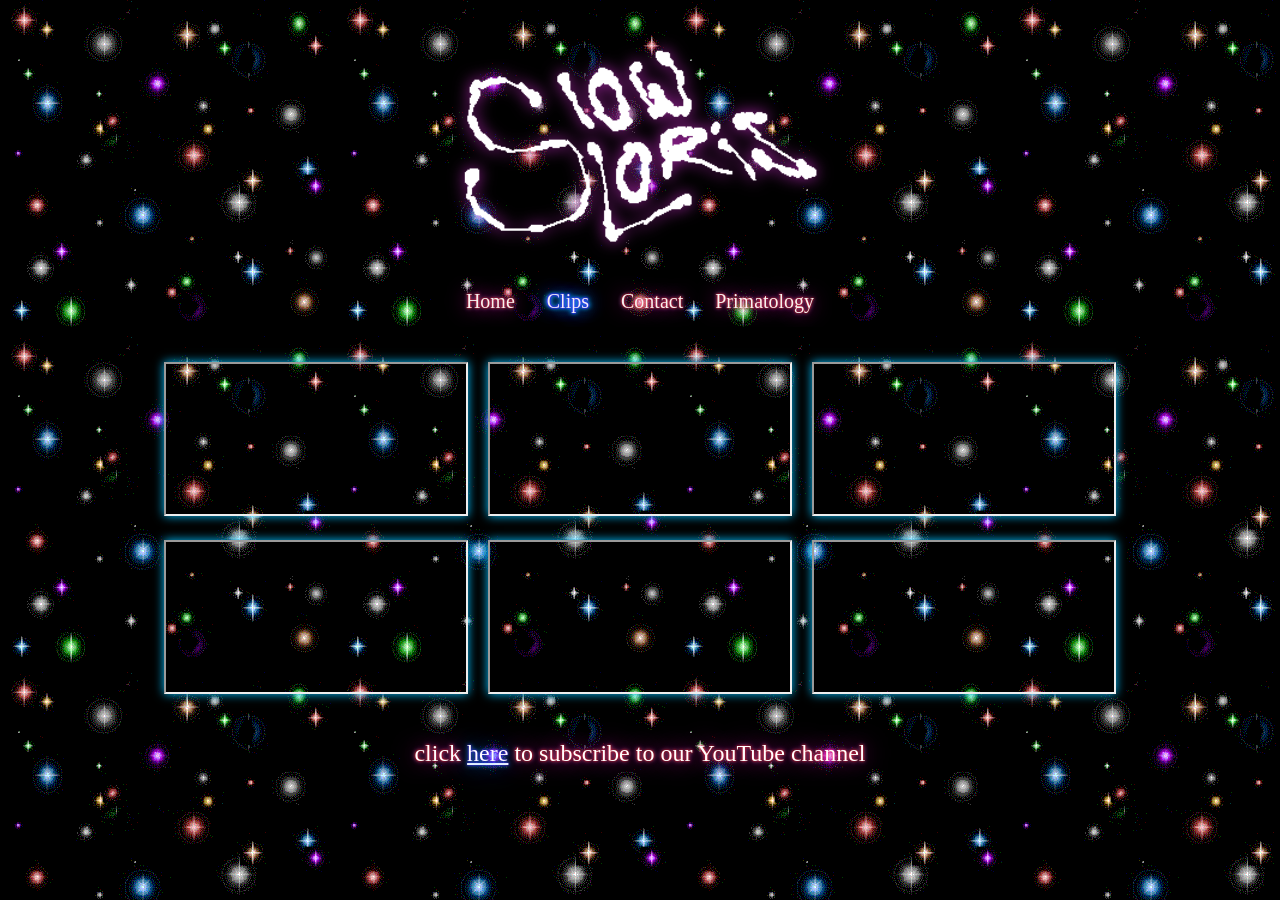
<file: index.html>
<!DOCTYPE html>
<!--[if lt IE 7]>      <html class="no-js lt-ie9 lt-ie8 lt-ie7"> <![endif]-->
<!--[if IE 7]>         <html class="no-js lt-ie9 lt-ie8"> <![endif]-->
<!--[if IE 8]>         <html class="no-js lt-ie9"> <![endif]-->
<!--[if gt IE 8]>      <html class="no-js"> <!--<![endif]-->
<html>
  <head>
    <meta charset="utf-8">
    <meta http-equiv="X-UA-Compatible" content="IE=edge">
    <title>Slow Loris - Contact</title>
    <meta name="description" content="">
    <meta name="viewport" content="width=device-width, initial-scale=1.0, maximum-scale=1.0, user-scalable=no">
    <link rel="stylesheet" href="Slow_Loris_Style.css">
    <link rel="stylesheet" href="https://cdnjs.cloudflare.com/ajax/libs/font-awesome/6.4.2/css/all.min.css">
    <link rel="icon" type="image/x-icon" href="/Resources/favicon.ico">
    <link rel="stylesheet" href="icomoon-icons/font/icomoon-style.css">
  </head>
</div>
  
<body>

    <div class="title">
        <img src="Slow Loris(Trans) (1).gif" alt="logo" class="logo">
    </div>

    <div class="topnav" id="myTopnav">
     <a href="home.html">Home</a>
     <a href="index.html" class="active">Clips</a>
     <a href="contact2.html"">Contact</a>
     <a href="under_construction.html">Primatology</a>
    </div> 

     <div class="topnav2" id="myTopnav2">
     <a href="home.html"><i class="icon"></i></a>
     <a href="index.html" class="active"><i class="icon"></i></a> 
     <a href="contact2.html"><i class="icon"></i></a>
     <a href="under_construction.html"><i class="icon"></i></a>
    </div> 

    

    <div class="gallery"> 

        <div class="gallery-item"> 
            <iframe width="560" height="315" src="https://www.youtube.com/embed/EpOpylktMGk?si=UKBFVbHmr7PZNZWQ"> </iframe>
        </div>
     
        <div class="gallery-item"> 
            <iframe width="560" height="315" src="https://www.youtube.com/embed/k3TqB_MjNQk?si=h1fYwVgg3XGY2sBT"> </iframe>
        </div>
     
        <div class="gallery-item"> 
            <iframe width="560" height="315" src="https://www.youtube.com/embed/A6v5NHPJCEs?si=xe2Y2fbKIWW7epcr"> </iframe>
        </div>
     
         <div class="gallery-item"> 
            <iframe width="560" height="315" src="https://www.youtube.com/embed/gDXQGxx8KVQ?si=VwYRWU9yoIYgJ7kZ"> </iframe>
        </div>
     
        <div class="gallery-item"> 
            <iframe width="560" height="315" src="https://www.youtube.com/embed/tkfmoGTdsXY?si=t7316gTjJeaTGOUP"> </iframe>
        </div>
     
         <div class="gallery-item"> 
            <iframe width="560" height="315" src="https://www.youtube.com/embed/n47fGSMWMEw?si=5dIxW9wMGmOJ4d2V"> </iframe>
         </div>
        
    </div>

    <div class="subscribe">
        <p>click&nbsp;</p>
        <a href="https://www.youtube.com/@SlowLorisTheBand?sub_confirmation=1" class="subscribe-button">here</a>
        <p>&nbsp;to subscribe to our YouTube channel</p>
    </div>
</body>

      
</html>
</file>
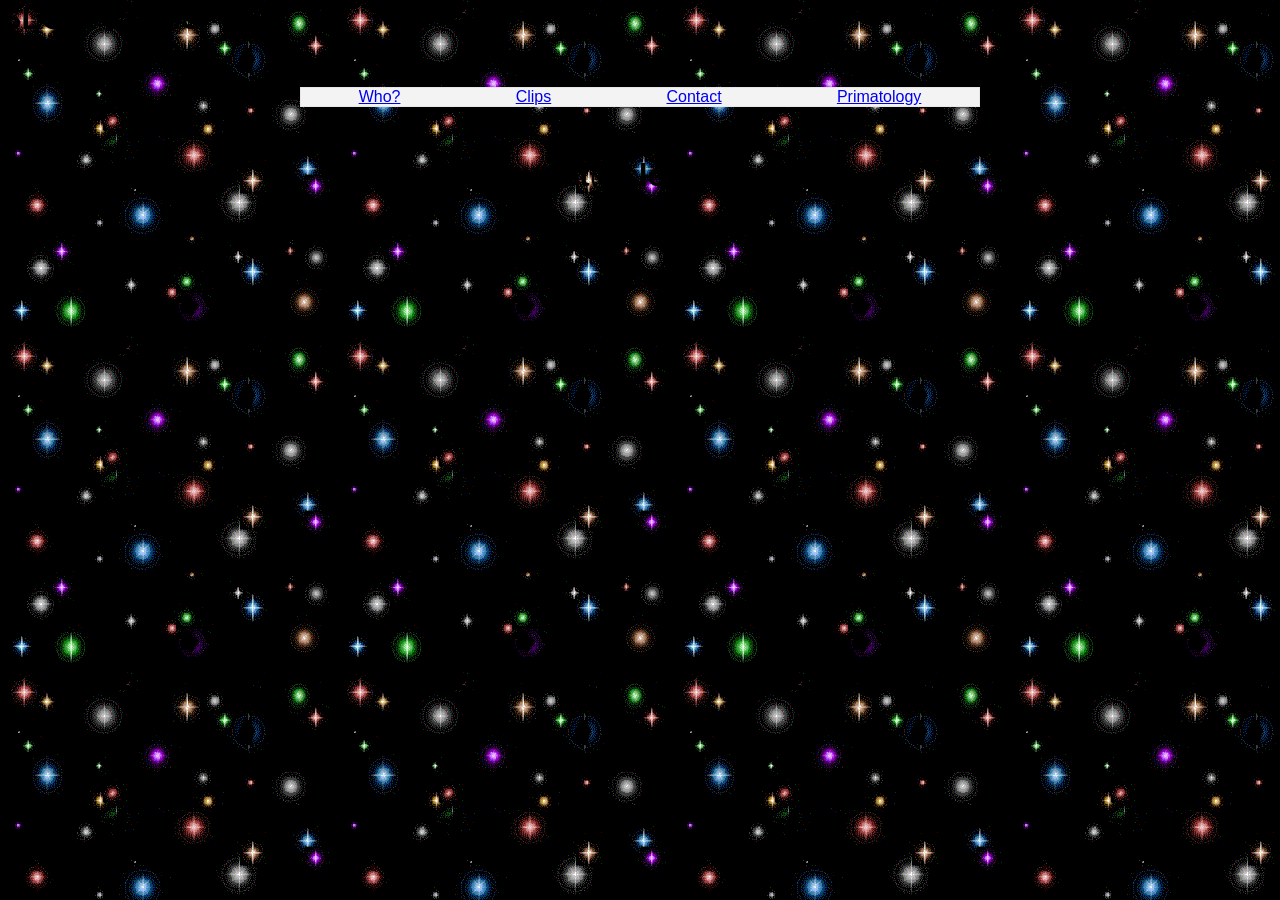
<file: contact.html>
<!DOCTYPE html>
<!--[if lt IE 7]>      <html class="no-js lt-ie9 lt-ie8 lt-ie7"> <![endif]-->
<!--[if IE 7]>         <html class="no-js lt-ie9 lt-ie8"> <![endif]-->
<!--[if IE 8]>         <html class="no-js lt-ie9"> <![endif]-->
<!--[if gt IE 8]>      <html class="no-js"> <!--<![endif]-->
<html>
  <head>
    <meta charset="utf-8">
    <meta http-equiv="X-UA-Compatible" content="IE=edge">
    <title></title>
    <meta name="description" content="">
    <meta name="viewport" content="width=device-width, initial-scale=1.0">
    <link rel="stylesheet" href="Slow_Loris_Style.css">
  </head>

  <div class="header">
  <h1>SLOW LORIS</h1>
</div>

<ul>
  <li><a href="who.html">Who?</a></li>
  <li><a href="index.html">Clips</a></li>
  <li class="active"><a href="contact.html" class="active">Contact</a></li>
  <li><a href="under_construction.html">Primatology</a></li>
</ul>

  
  <body>
    <!--[if lt IE 7]>
      <p class="browsehappy">You are using an <strong>outdated</strong> browser. Please <a href="#">upgrade your browser</a> to improve your experience.</p>
    <![endif]-->
    
    <script src="" async defer></script>

 <h1 class="title">contact@slowloris.ca</h1>
   



  </body>
</html>
</file>
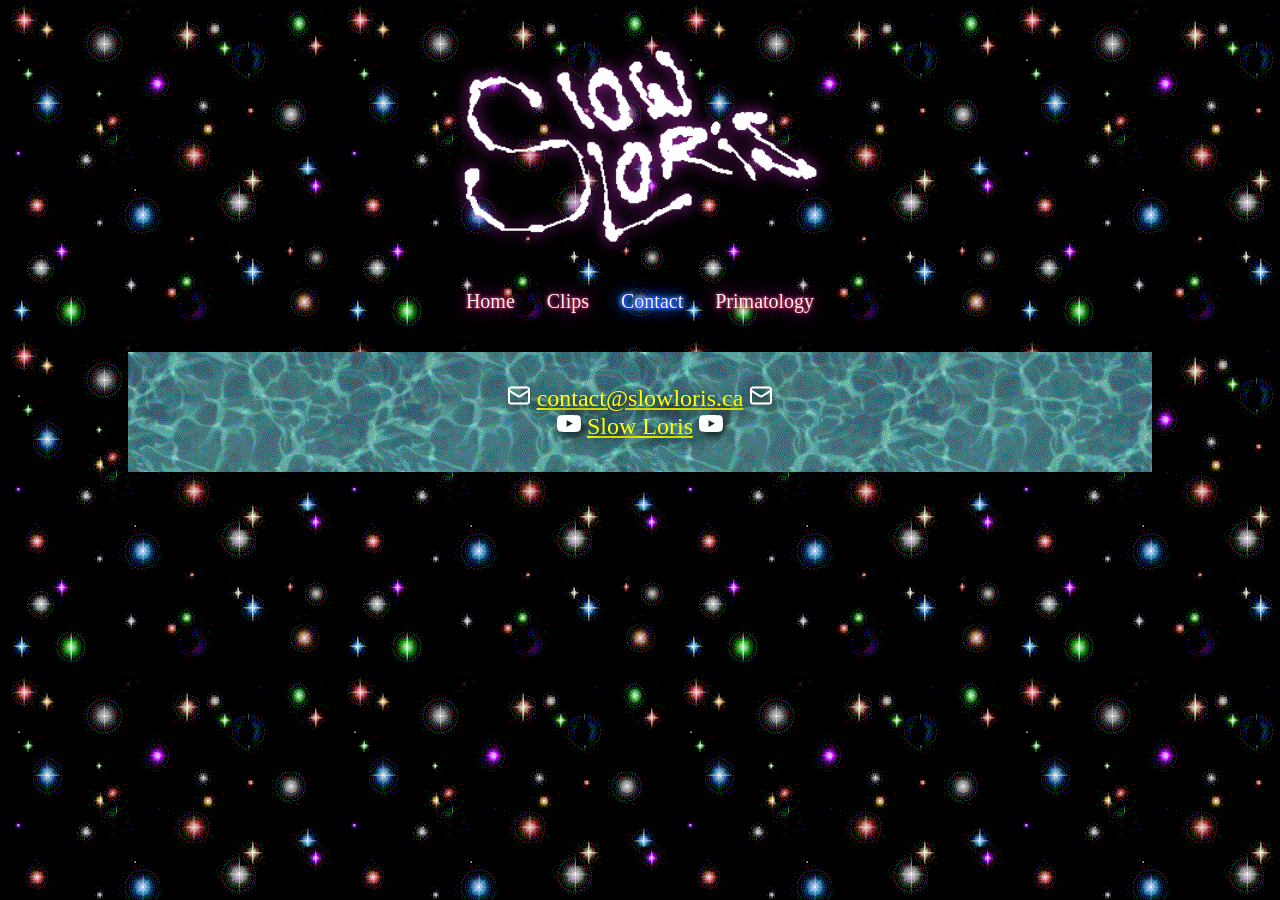
<file: contact2.html>
<!DOCTYPE html>
<!--[if lt IE 7]>      <html class="no-js lt-ie9 lt-ie8 lt-ie7"> <![endif]-->
<!--[if IE 7]>         <html class="no-js lt-ie9 lt-ie8"> <![endif]-->
<!--[if IE 8]>         <html class="no-js lt-ie9"> <![endif]-->
<!--[if gt IE 8]>      <html class="no-js"> <!--<![endif]-->
<html>
  <head>
    <meta charset="utf-8">
    <meta http-equiv="X-UA-Compatible" content="IE=edge">
    <title>Slow Loris - Contact</title>
    <meta name="description" content="">
    <meta name="viewport" content="width=device-width, initial-scale=1.0, maximum-scale=1.0, user-scalable=no">
    <link rel="stylesheet" href="Slow_Loris_Style.css">
    <link rel="stylesheet" href="https://cdnjs.cloudflare.com/ajax/libs/font-awesome/6.4.2/css/all.min.css">
    <link rel="icon" type="image/x-icon" href="/Resources/favicon.ico">
    <link rel="stylesheet" href="icomoon-icons/font/icomoon-style.css">

  </head>
</div>
  

<body>



    <div class="title">
        <img src="Slow Loris(Trans) (1).gif" alt="logo" class="logo">
    </div>

    <div class="topnav" id="myTopnav">
     <a href="home.html">Home</a>
     <a href="index.html">Clips</a>
     <a href="contact2.html" class="active">Contact</a>
     <a href="under_construction.html">Primatology</a>
    </div> 

    <div class="topnav2" id="myTopnav2">
     <a href="home.html"><i class="icon"></i></a>
     <a href="index.html"><i class="icon"></i></a> 
     <a href="contact2.html" class="active"><i class="icon"></i></a>
     <a href="under_construction.html"><i class="icon"></i></a>
    </div> 


    <!-- 
    <script type="module">
      function isHostMethod(object, method) {
        var objectMethod = object[method];
        var type = typeof objectMethod;
        return type == 'function' || type == 'object' && null !== objectMethod || type == 'unknown';
      }

      function isHostObjectProperty(object, property) {
        var objectProperty = object[property];
        return typeof objectProperty == 'object' || typeof objectProperty == 'function' && null !== objectProperty;
      }

      if(!isHostMethod(document.documentElement, 'addEventListener') ||!isHostObjectProperty(window, 'navigator') || !isHostObjectProperty(navigator, 'clipboard') ||
        isHostMethod(navigator.clipboard, 'writeText') || !isHostMethod(document.documentElement, 'querySelector')
      ) {
        var copyButton = document.createElement('button');
        copyButton.type = "button";
        copyButton.className = "app-copy-button";
        copyButton.innerHTML = '<span class="app-copy_button__text">Copy to Clipboard</span> <span class="app-visually-hidden">email address</span>';
        copyButton.addEventListener('click', e => {
          navigator.clipboard.writeText('hello@wearefrankly.co').then(function() {
            copyButton.querySelector('.app-copy_button__text').innerHTML = "Copied";
            window.setTimeout(() => {
              copyButton.querySelector('.app-copy_button__text').innerHTML = "Copy to Clipboard";
            }, 3000);
          });
        }, false);
        document.querySelector('.app-copy').appendChild(copyButton);
      }
    </script>
    


 <div class="paperback"> 
    <p>Email us at <a href="mailto:contact@slowloris.ca">contact@slowloris.ca</a>
        <span class="app-copy"> <span class="app-visually-hidden">email address</span></button></span>
    </p>
    
 </div>
 -->

 <div class="waterback"> 
    <p><i class="icon"></i> <a href="mailto:contact@slowloris.ca">contact@slowloris.ca</a> <i class="icon"></i></p>
    <p><i class="icon"></i> <a href="https://www.youtube.com/@SlowLorisTheBand" target="_blank">Slow Loris</a> <i class="icon"></i></p> 
 </div>
</body>

      
</html>
</file>
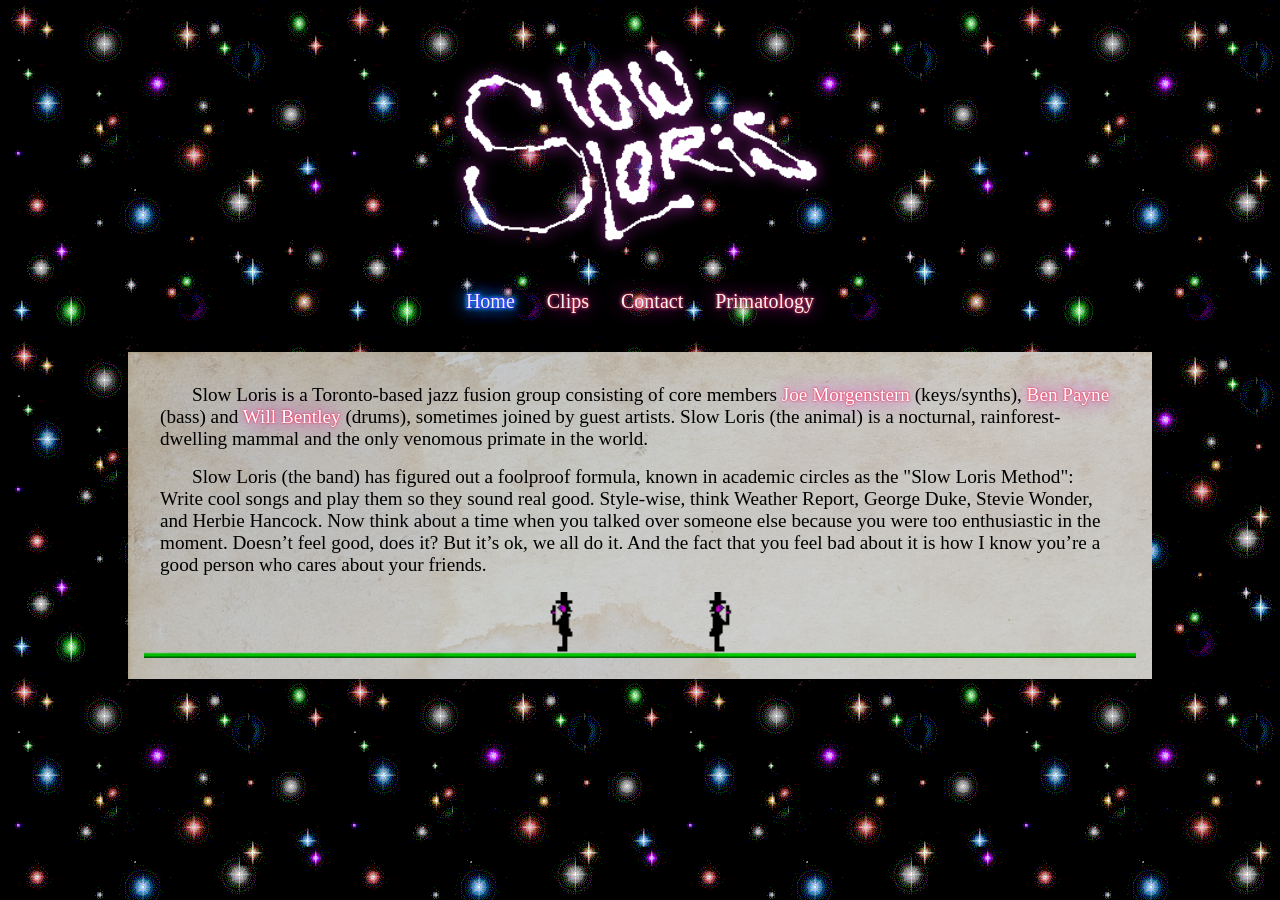
<file: home.html>
<!DOCTYPE html>
<!--[if lt IE 7]>      <html class="no-js lt-ie9 lt-ie8 lt-ie7"> <![endif]-->
<!--[if IE 7]>         <html class="no-js lt-ie9 lt-ie8"> <![endif]-->
<!--[if IE 8]>         <html class="no-js lt-ie9"> <![endif]-->
<!--[if gt IE 8]>      <html class="no-js"> <!--<![endif]-->
<html>
  <head>
    <meta charset="utf-8">
    <meta http-equiv="X-UA-Compatible" content="IE=edge">
    <title>Slow Loris - Contact</title>
    <meta name="description" content="">
    <meta name="viewport" content="width=device-width, initial-scale=1.0, maximum-scale=1.0, user-scalable=no">
    <link rel="stylesheet" href="Slow_Loris_Style.css">
    <link rel="stylesheet" href="https://cdnjs.cloudflare.com/ajax/libs/font-awesome/6.4.2/css/all.min.css">
    <link rel="icon" type="image/x-icon" href="/Resources/favicon.ico">
    <link rel="stylesheet" href="icomoon-icons/font/icomoon-style.css">

  </head>
</div>
  
<body>

   <div class="title">
        <img src="Slow Loris(Trans) (1).gif" alt="logo" class="logo">
    </div>

    <div class="topnav" id="myTopnav">
     <a href="home.html" class="active">Home</a>
     <a href="index.html">Clips</a>
     <a href="contact2.html">Contact</a>
     <a href="under_construction.html">Primatology</a>
    </div> 

   <div class="topnav2" id="myTopnav2">
     <a href="home.html" class="active"><i class="icon"></i></a>
     <a href="index.html"><i class="icon"></i></a> 
     <a href="contact2.html"><i class="icon"></i></a>
     <a href="under_construction.html"><i class="icon"></i></a>
    </div> 

 <div class="paperback"> 
    <p>Slow Loris is a Toronto-based jazz fusion group consisting of core members <span class="membername">Joe Morgenstern </span>(keys/synths), <span class="membername">Ben Payne</span> (bass) and <span class="membername">Will Bentley</span> (drums), sometimes joined by guest artists. Slow Loris (the animal) is a nocturnal, rainforest-dwelling mammal and the only venomous primate in the world.</p> 
    <p>Slow Loris (the band) has figured out a foolproof formula, known in academic circles as the "Slow Loris Method": Write cool songs and play them so they sound real good. Style-wise, think Weather Report, George Duke, Stevie Wonder, and Herbie Hancock. Now think about a time when you talked over someone else because you were too enthusiastic in the moment. Doesn’t feel good, does it? But it’s ok, we all do it. And the fact that you feel bad about it is how I know you’re a good person who cares about your friends.</p>    
    <img src="duel.gif" alt="band photo" class="band_photo" style="width:100%; height: auto; mix-blend-mode: multiply;">
  </div>

</body>

      
</html>
</file>
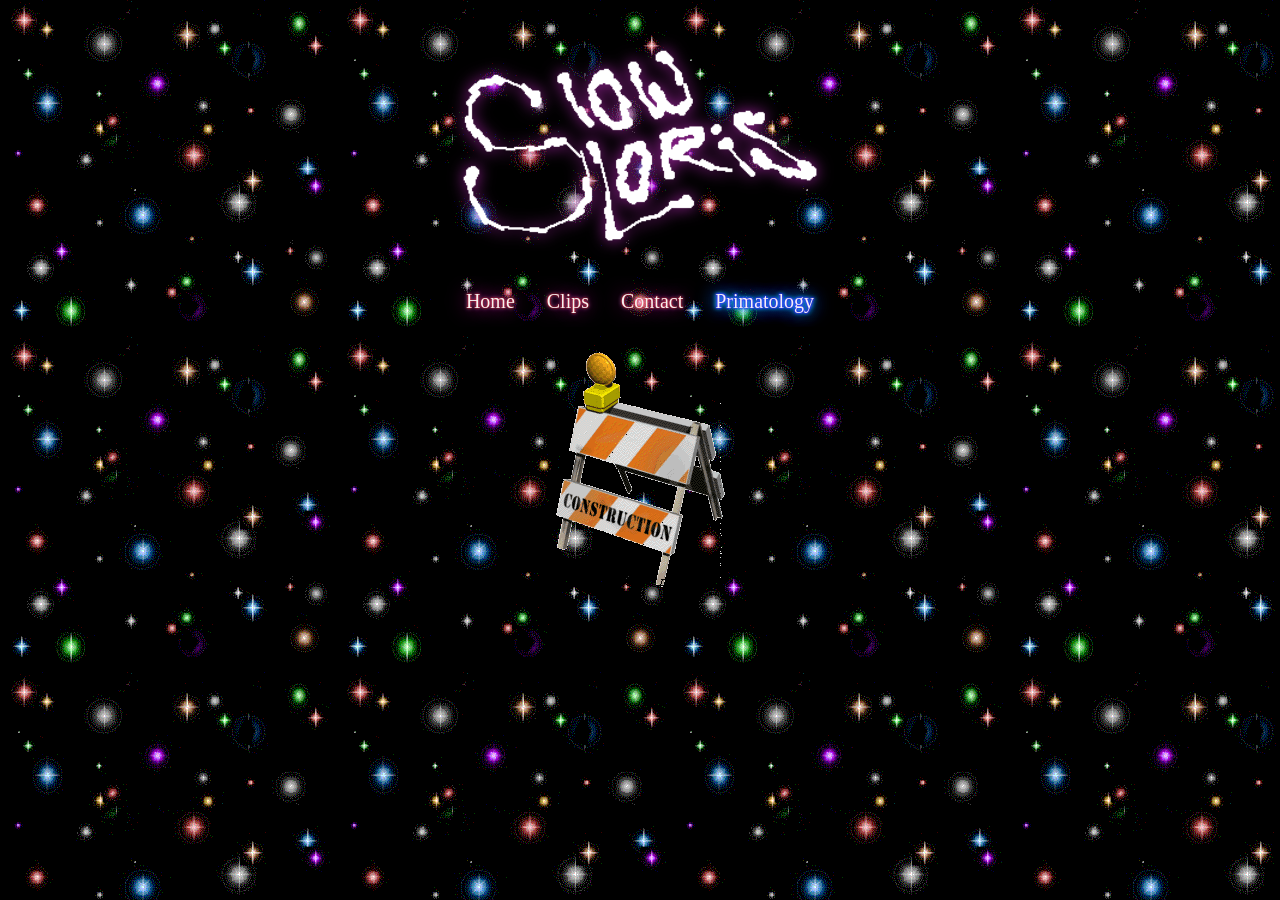
<file: under_construction.html>
<!DOCTYPE html>
<!--[if lt IE 7]>      <html class="no-js lt-ie9 lt-ie8 lt-ie7"> <![endif]-->
<!--[if IE 7]>         <html class="no-js lt-ie9 lt-ie8"> <![endif]-->
<!--[if IE 8]>         <html class="no-js lt-ie9"> <![endif]-->
<!--[if gt IE 8]>      <html class="no-js"> <!--<![endif]-->
<html>
  <head>
    <meta charset="utf-8">
    <meta http-equiv="X-UA-Compatible" content="IE=edge">
    <title>Slow Loris - Contact</title>
    <meta name="description" content="">
    <meta name="viewport" content="width=device-width, initial-scale=1.0, maximum-scale=1.0, user-scalable=no">
    <link rel="stylesheet" href="Slow_Loris_Style.css">
    <link rel="stylesheet" href="https://cdnjs.cloudflare.com/ajax/libs/font-awesome/6.4.2/css/all.min.css">
    <link rel="icon" type="image/x-icon" href="/Resources/favicon.ico">
    <link rel="stylesheet" href="icomoon-icons/font/icomoon-style.css">

  </head>
</div>
  
<body>

    <div class="title">
        <img src="Slow Loris(Trans) (1).gif" alt="logo" class="logo">
    </div>

    <div class="topnav" id="myTopnav">
     <a href="home.html">Home</a>
     <a href="index.html">Clips</a>
     <a href="contact2.html">Contact</a>
     <a href="under_construction.html" class="active">Primatology</a>
    </div> 

     <div class="topnav2" id="myTopnav2">
     <a href="home.html"><i class="icon"></i></a>
     <a href="index.html"><i class="icon"></i></a> 
     <a href="contact2.html"><i class="icon"></i></a>
     <a href="under_construction.html" class="active"><i class="icon"></i></a>
    </div> 

<div class="construction">
 <img src="Resources/construction.gif" alt="Under Construction!">    
</div>
</body>

      
</html>
</file>
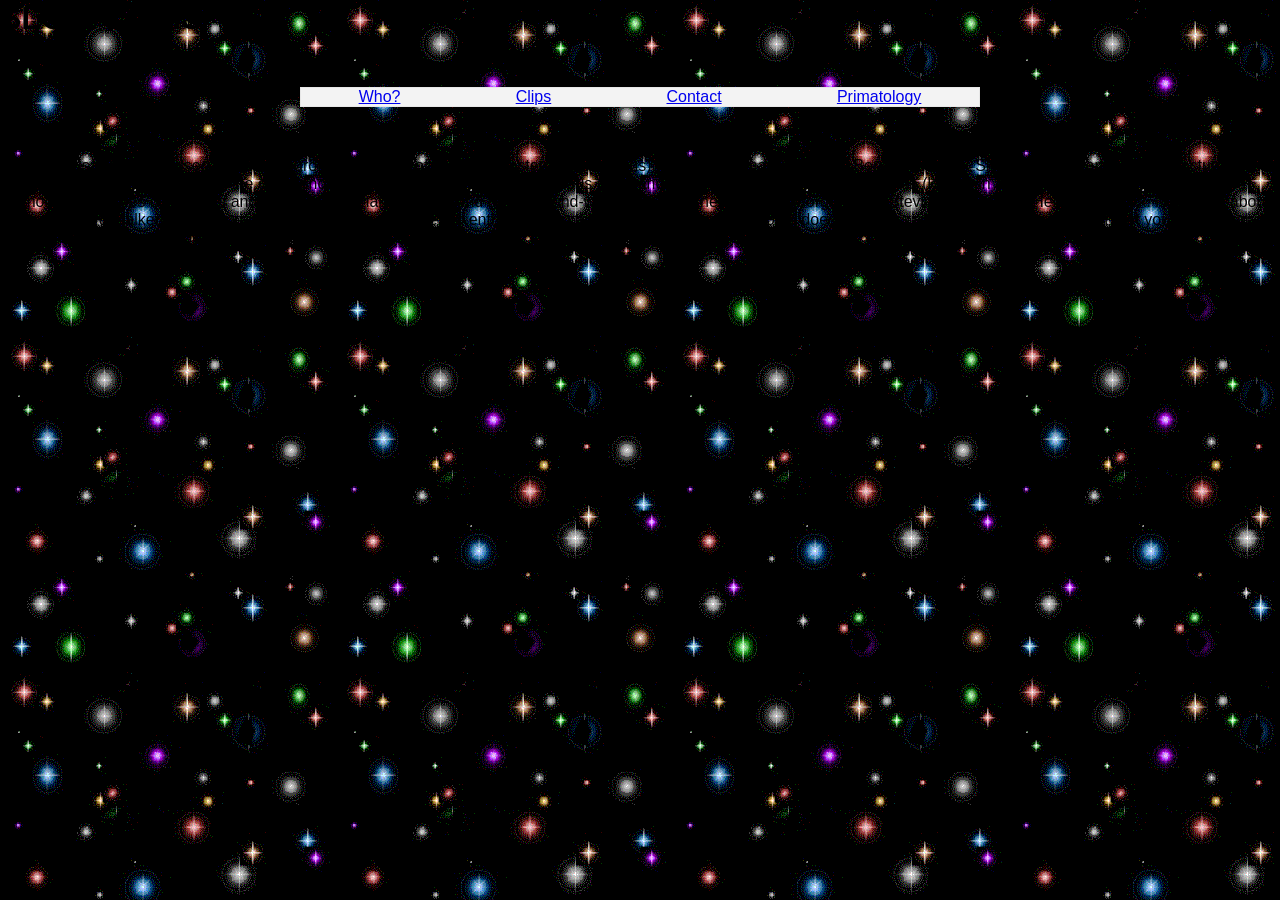
<file: who.html>
<!DOCTYPE html>
<!--[if lt IE 7]>      <html class="no-js lt-ie9 lt-ie8 lt-ie7"> <![endif]-->
<!--[if IE 7]>         <html class="no-js lt-ie9 lt-ie8"> <![endif]-->
<!--[if IE 8]>         <html class="no-js lt-ie9"> <![endif]-->
<!--[if gt IE 8]>      <html class="no-js"> <!--<![endif]-->
<html>
  <head>
    <meta charset="utf-8">
    <meta http-equiv="X-UA-Compatible" content="IE=edge">
    <title></title>
    <meta name="description" content="">
    <meta name="viewport" content="width=device-width, initial-scale=1.0">
    <link rel="stylesheet" href="Slow_Loris_Style.css">
  </head>

  <div class="header">
  <h1>SLOW LORIS</h1>
</div>

<ul>
  <li class="active"><a href="who.html" class="active">Who?</a></li>
  <li><a href="index.html">Clips</a></li>
  <li><a href="contact.html">Contact</a></li>
  <li><a href="under_construction.html">Primatology</a></li>
</ul>

  
  <body>
    <!--[if lt IE 7]>
      <p class="browsehappy">You are using an <strong>outdated</strong> browser. Please <a href="#">upgrade your browser</a> to improve your experience.</p>
    <![endif]-->
    
    <script src="" async defer></script>

    <div class="paragraph-container"> 
 <p class="paragraph">Slow Loris is a Toronto-based jazz fusion group consisting of Joe Morgenstern (keys/synths), Ben Payne (bass) and Will Bentley (drums). Slow Loris (the animal) is a nocturnal, rainforest-dwelling mammal and the only venomous primate in the world. Slow Loris (the band) has figured out a foolproof formula (known in academic circles as the "Slow Loris Method"): Joe writes cool songs and Ben and Will make them sound good. Sound-wise, think Weather Report, George Duke, Stevie Wonder, and Herbie Hancock. Now think about a time when you talked over someone else because you were too enthusiastic in the moment. Doesn’t feel good, does it? But it’s ok, we all do it. And the fact that you feel bad about it is how I know you’re a good person who cares about your friends.
</p>
   </div>



  </body>
</html>
</file>
<file: Slow_Loris_Style.css>
*,
*::before,
*::after {
    box-sizing: border-box;
}   
* {
    margin: 0;
    padding: 0;
   /* border: 2px solid greenyellow; */
}

body {
     background-image: url("Resources/stars 3.gif");
    font-family: 'Arial', sans-serif;
}

.title {
    display: flex;
    justify-content: center;
    width: 30vw;
    height: auto;
    margin: 40px auto 0 auto; /* Centers the container: 40px top, auto left/right */
}

@media screen and (max-width: 600px) {
  .title {
    width: 70vw;
    /* margin: auto from above still applies here */
  }
}

.logo  {
    filter: invert(1) drop-shadow(0px 0px 0.5em magenta) grayscale(.5);
    width: 100%;
    height: 100%;   
}

ul {
  list-style-type: none;
  margin: 50px 300px;
  padding: 0;
  display: flex;
  justify-content:space-around;
  border: 1px solid #e7e7e7;
  background-color: #f3f3f3;
}

.topnav {
  display: flex;  
  overflow: hidden;
  justify-content:center;
  margin-top: 20px;
  margin-bottom: 25px;
}

.topnav a {
  float: left;
  display: block;
  font-family: fantasy;
  color: #f2f2f2;
  text-shadow:
  0px 0px 0.1em red,
  0 0 1em #ff00cb,
  0 0 0.2em #e48ed2;
  font-weight: normal;
  text-align: center;
  padding: 14px 16px;
  text-decoration: none;
  font-size: 20px;
}

.topnav a:hover {
  font-style: italic;
}

.topnav a.active {
  text-shadow:
  0px 0px 0.1em rgb(60, 0, 255),
  0px 0 1em #0077ff,
  0px 0 0.2em #35b1fe,
  0px 0px 0.1em rgb(60, 0, 255),
  -2px 0 1em #0077ff,
  -2px 0 0.2em #35b1fe,
  0px 0px 0.1em rgb(60, 0, 255),
  2px 0 1em #0077ff,
  2px 0 0.2em #35b1fe;
}

.topnav .icon {
  display: none;
}

.topnav2 {
  display: flex;  
  overflow: hidden;
  justify-content:center;
  margin-top: 20px;
  margin-bottom: 25px;
}

.topnav2 a {
  float: left;
  display: block;
  color: #f2f2f2;
  text-shadow: 0px 0px 0.1em red, 0 0 1em #ff00cb, 0 0 0.2em #e48ed2;
  text-align: center;
  padding: 14px 16px;
  text-decoration: none;
  font-size: 20px;
}

.topnav2 a:hover {
  text-shadow: 
  0px 0px 0.1em red,
  0 0 1em #ff00cb,
  0 0 0.2em #e48ed2,
  0px 0px 0.5em rgb(255, 0, 72),
  0 0 3em #ff006a,
  0 0 0.9em #eb72ac;
}

.topnav2 a.active:hover {
  text-shadow: 
  0px 0px 0.3em rgb(60, 0, 255),
  0px 0 1em #0077ff,
  0px 0 0.4em #35b1fe,
  0px 0px 0.3em rgb(60, 0, 255),
  -2px 0 1em #0077ff,
  -2px 0 0.4em #35b1fe,
  0px 0px 0.3em rgb(60, 0, 255),
  2px 0 1em #0077ff,
  2px 0 0.4em #35b1fe;
}

.topnav2 a.active {
  text-shadow:
  0px 0px 0.1em rgb(60, 0, 255),
  0px 0 1em #0077ff,
  0px 0 0.2em #35b1fe,
  0px 0px 0.1em rgb(60, 0, 255),
  -2px 0 1em #0077ff,
  -2px 0 0.2em #35b1fe,
  0px 0px 0.1em rgb(60, 0, 255),
  2px 0 1em #0077ff,
  2px 0 0.2em #35b1fe;
}

.topnav2 {
  display: none;
}

.gallery {
    display: flex;
    flex-wrap: wrap;
    justify-content: center;
    margin: auto 10vw;
}

.gallery-item {
    margin: 10px;
}

.gallery-item iframe {
    width: 100%;
    height: auto;
    box-shadow: 0px 0px .6em rgb(0, 191, 255)
}

.subscribe {
    display: flex;
    justify-content: center;
    align-items: center;        
    font-size: 1.5rem;
    font-family: fantasy;
    /* BOX MODEL */
    padding: 32px;
    margin: auto .01em;
}

.subscribe p {
    color: white;
    text-shadow:
    0px 0px 0.1em red,
    0 0 1em #ff00cb,
    0 0 0.2em #e48ed2;
}

.subscribe a:link {
  color: white;
  text-shadow:
  0px 0px 0.1em rgb(60, 0, 255),
  0px 0 1em #0077ff,
  0px 0 0.2em #35b1fe;
}

.subscribe a:visited {
  color: white;
  text-shadow:
  0px 0px 0.1em rgb(60, 0, 255),
  0px 0 1em #0077ff,
  0px 0 0.2em #35b1fe;
}

.paperback {
    justify-content: center;
    align-items: center;        
    font-size: 1.2rem;
    background-image: url("paperback.jpg");
    font-family: fantasy;
    /* BOX MODEL */
    padding: 1rem;
    margin: auto 10vw;
}

.paperback p {
    margin: 1rem 1rem;
    text-indent: 2rem;
}

.membername {
    color: rgb(255, 255, 255);
    text-shadow:
    0px 0px 0.1em red,
    0 0 1em #ff00cb,
    0 0 0.2em #e48ed2;
}

.waterback {
    justify-content: center;
    align-items: center;        
    color: white;
    background-image: url("pattern 238.gif");
    background-color: rgba(0, 0, 0, 0.2); 
    background-blend-mode: darken;
    font-family: fantasy;
    /* BOX MODEL */
    padding: 32px;
    margin: auto 10vw;
}
.waterback p {
    text-align: center;
    font-size: 1.5rem;
    text-shadow: 3px 3px .5em rgb(0, 0, 0);
}

.waterback a:link {
  color: yellow;
}

/* visited link */
.waterback a:visited {
  color: yellow;
}

/* mouse over link */
.waterback a:hover {
  color: rgb(250, 138, 194);
  font-style: italic;
}

/* selected link */
.waterback a:active {
  color: blue;
}

/* .fa-instagram {
    color: yellow;
} */
/* .paperback p {
    font-size: 1.5rem;
}
.app-copy-button {
    display: inline-block;
    margin-left: 5px;
    background: #0B0C0C;
    font-family: fantasy;
    border: none;
    color: #fff;
    padding: 5px 10px;
    border-radius: 4px
}


.app-copy-button:hover {
    background-color: #444
}

.app-visually-hidden {
    border: 0 !important;
    clip: rect(0 0 0 0) !important;
    height: 1px !important;
    margin: -1px !important;
    overflow: hidden !important;
    padding: 0 !important;
    position: absolute !important;
    width: 1px !important
}
*/

.construction {
  display: flex;
  justify-content: center;
  justify-self: center;
  align-items: center;      
}


/* When the screen is less than 600 pixels wide, hide all links, except for the first one ("Home"). Show the link that contains should open and close the topnav (.icon) */
@media screen and (max-width: 600px) {
  .topnav {
    display: none;
  }
  .topnav2 {
    display: flex;
}
}

@media screen and (min-width: 601px) {
  .topnav {
    display: flex;
  }
  .topnav2  {
    display: none;
}
}



@media screen and (max-width: 600px) {
  .waterback {
    margin: auto 50px;
}
  .waterback p {
    font-size: 1rem;
  
  }
} 

@media screen and (max-width: 600px) {
  .paperback p {
    font-size: .9rem;
  }

  .paperback {
    margin: auto 50px;    
  } 

  .subscribe {
    font-size: 1rem;    
  }
}
</file>
<file: icomoon-icons/font/icomoon-style.css>
@font-face {
    font-family: "Untitled";
    src: url("fonts/Untitled.woff2") format("woff2"),
        url("fonts/Untitled.ttf") format("truetype"),
        url("fonts/Untitled.woff") format("woff");
    font-weight: normal;
    font-style: normal;
    font-display: block;
}
.icon {
    /* Use !important to prevent extensions from overriding this font. */
    font-family: "Untitled" !important;
    font-style: normal;
    font-weight: normal;
    font-variant: normal;
    text-transform: none;
    line-height: 1;

    /* Better Font Rendering =========== */
    -webkit-font-smoothing: antialiased;
    -moz-osx-font-smoothing: grayscale;
}
</file>
